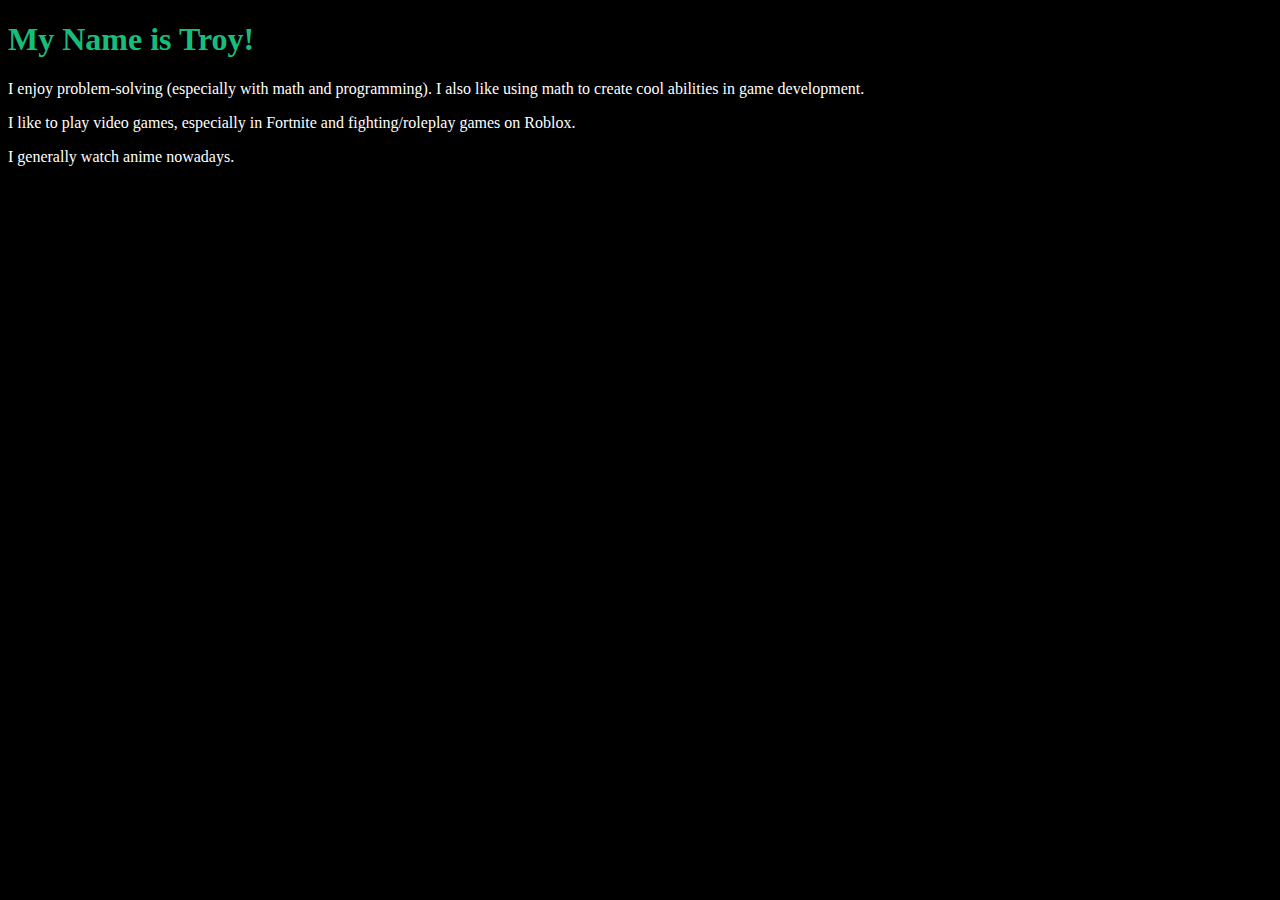
<file: index.html>
<!DOCTYPE html>
<html>

<head>
    <style>
        body {
            background-color: black;
        }

        h1 {
            color:rgb(23, 190, 123)
        }

        p {
            color:white
        }

    </style>
    <title>My Personal Introduction</title>
</head>

<body>
    <h1>My Name is Troy!</h1>
    <p>I enjoy problem-solving (especially with math and programming). I also like using math to create cool abilities in game development.</p>
    <p>I like to play video games, especially in Fortnite and fighting/roleplay games on Roblox.</p>
    <p>I generally watch anime nowadays.</p>
</body>

</html>
</file>
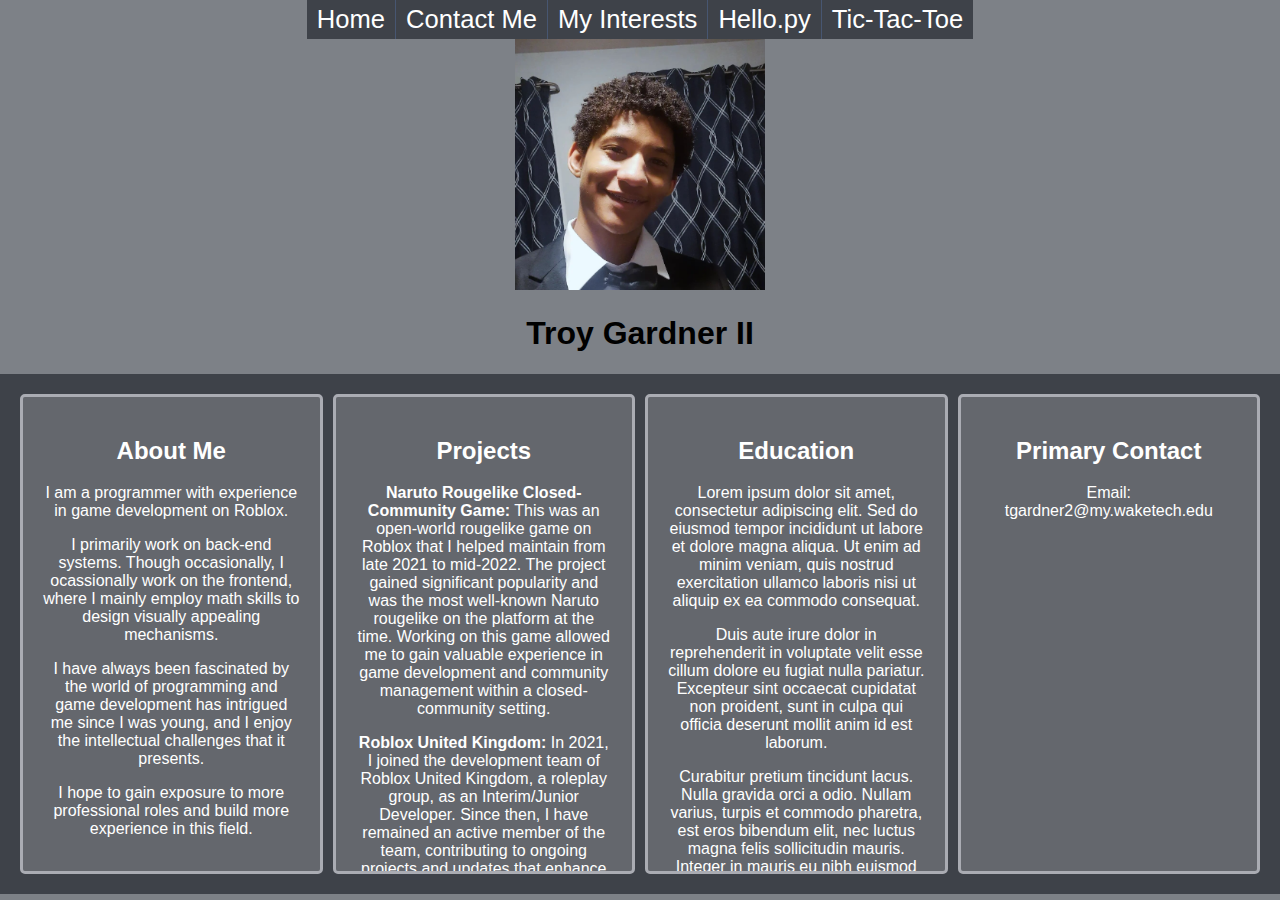
<file: website/index.html>
<!DOCTYPE html>
<html>
    <head>
        <link rel="stylesheet" href="./styles.css">
    </head>

    <body>
        <title>My Personal Webpage</title>
        
        <!-- NAVIGATION -->
        <nav>
            <ul class="navbar">
                <li><a href="./index.html">Home</a></li>
                <li><a href="./contact.html">Contact Me</a></li>
                <li><a href="./interests.html".>My Interests</a></li>
                <li><a href="./hello.html">Hello.py</a></li>
                <li><a href="./assets/tictactoe.html">Tic-Tac-Toe</a></li>
            </ul>
        </nav>

        <!-- HEADER -->
        <header>
            <img class="image" src="./headshot.png" width="250" height="251">
            <h1 class="name">Troy Gardner II</h1>
        </header>

        <!-- CONTENT -->

        <section class="row container">
            <section class="column box">
                <h2>About Me</h2>
                <p>I am a programmer with experience in game development on Roblox.</p>
                <p>I primarily work on back-end systems. Though occasionally, I  ocassionally work on the frontend, where I mainly employ math skills to design visually appealing mechanisms.</p>
                <p>I have always been fascinated by the world of programming and game development has intrigued me since I was young, and I enjoy the intellectual challenges that it presents.</p>
                <p>I hope to gain exposure to more professional roles and build more experience in this field.</p>
             </section>
    
             <section class="column box">
                <h2>Projects</h2>
                <p><strong>Naruto Rougelike Closed-Community Game:</strong> This was an open-world rougelike game on Roblox that I helped maintain from late 2021 to mid-2022. The project gained significant popularity and was the most well-known Naruto rougelike on the platform at the time. Working on this game allowed me to gain valuable experience in game development and community management within a closed-community setting.</p>
                <p><strong>Roblox United Kingdom:</strong> In 2021, I joined the development team of Roblox United Kingdom, a roleplay group, as an Interim/Junior Developer. Since then, I have remained an active member of the team, contributing to ongoing projects and updates that enhance the gameplay and engagement within the group.</p>
                <p><strong>Roblox Netherlands:</strong> I am currently assisting a roleplay group based in the Netherlands by helping to rebuild their codebase. This project involves updating and optimizing existing systems, as well as integrating new features to improve the group’s roleplaying experience.</p>

             </section>

             <section class="column box">
                <h2>Education</h2>
                <p>Lorem ipsum dolor sit amet, consectetur adipiscing elit. Sed do eiusmod tempor incididunt ut labore et dolore magna aliqua. Ut enim ad minim veniam, quis nostrud exercitation ullamco laboris nisi ut aliquip ex ea commodo consequat.</p>
                <p>Duis aute irure dolor in reprehenderit in voluptate velit esse cillum dolore eu fugiat nulla pariatur. Excepteur sint occaecat cupidatat non proident, sunt in culpa qui officia deserunt mollit anim id est laborum.</p>
                <p>Curabitur pretium tincidunt lacus. Nulla gravida orci a odio. Nullam varius, turpis et commodo pharetra, est eros bibendum elit, nec luctus magna felis sollicitudin mauris. Integer in mauris eu nibh euismod gravida.</p>

             </section>

             <section class="column box">
                <footer>
                    <h2>Primary Contact</h2>
                    <p>Email: tgardner2@my.waketech.edu</p>
                </footer>
            </section>    
        </section>


    </body>
</html>
</file>
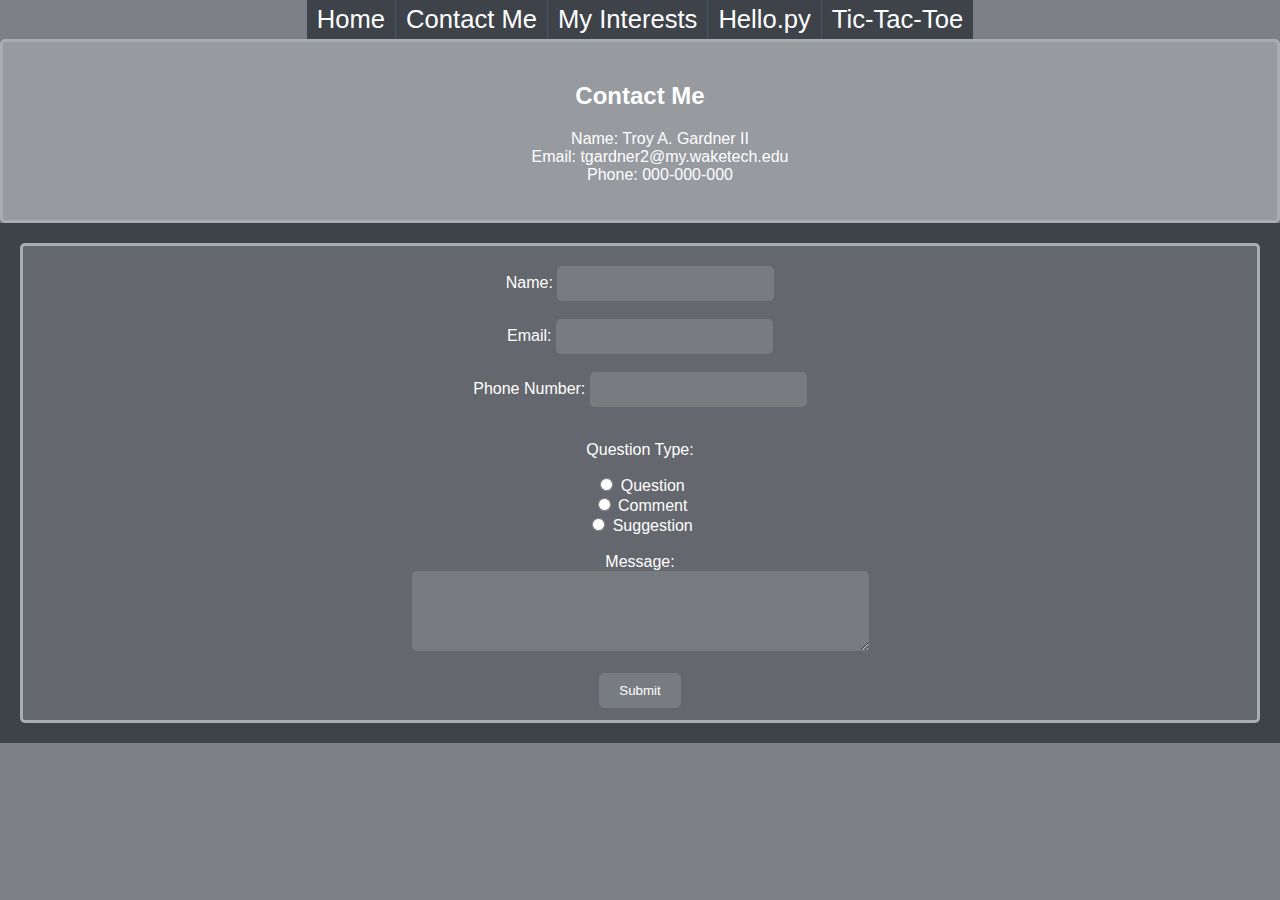
<file: website/contact.html>
<!DOCTYPE html>
<html lang="en">
<head>
    <meta charset="UTF-8">
    <meta name="viewport" content="width=device-width, initial-scale=1.0">
    <link rel="stylesheet" href="./styles.css">
    <title>Document</title>
</head>
<body>
    <nav>
        <ul class="navbar">
            <li><a href="./index.html">Home</a></li>
            <li><a href="./contact.html">Contact Me</a></li>
            <li><a href="./interests.html".>My Interests</a></li>
            <li><a href="./hello.html">Hello.py</a></li>
            <li><a href="./assets/tictactoe.html">Tic-Tac-Toe</a></li>
        </ul>
    </nav>

    <section class="column box">
        <h2>Contact Me</h2>
        <ul>
            <li>Name: Troy A. Gardner II</li>
            <li>Email: tgardner2@my.waketech.edu</li>
            <li>Phone: 000-000-000</li>
        </ul>
    </section>

    <section class="container">

        <form action="form" method="POST" class="column box">

            <label for="name">Name:</label>
            <input class="button" type="text" id="name" name="name" required>
            <br><br>

            <label for="email">Email:</label>
            <input class="button" type="email" id="email" name="email" required>
            <br><br>
        

            <label for="phone">Phone Number:</label>
            <input class="button" type="tel" id="phone" name="phone" pattern="\d{3}-\d{3}-\d{4}">
            <br><br>
        
            <p>Question Type:</p>
            <input class="button" type="radio" id="question" name="inquiry_type" value="Question">
            <label for="question">Question</label><br>
            <input class="button" type="radio" id="comment" name="inquiry_type" value="Comment">
            <label for="comment">Comment</label><br>
            <input class="button" type="radio" id="suggestion" name="inquiry_type" value="Suggestion">
            <label for="suggestion">Suggestion</label>
            <br><br>
        
            <label for="message">Message:</label><br>
            <textarea class="button" id="message" name="message" rows="4" cols="50" minlength="10" required></textarea>
            <br><br>
            <button class="button" type="submit">Submit</button>
        </form>
        
    </section>
</body>
</html>
</file>
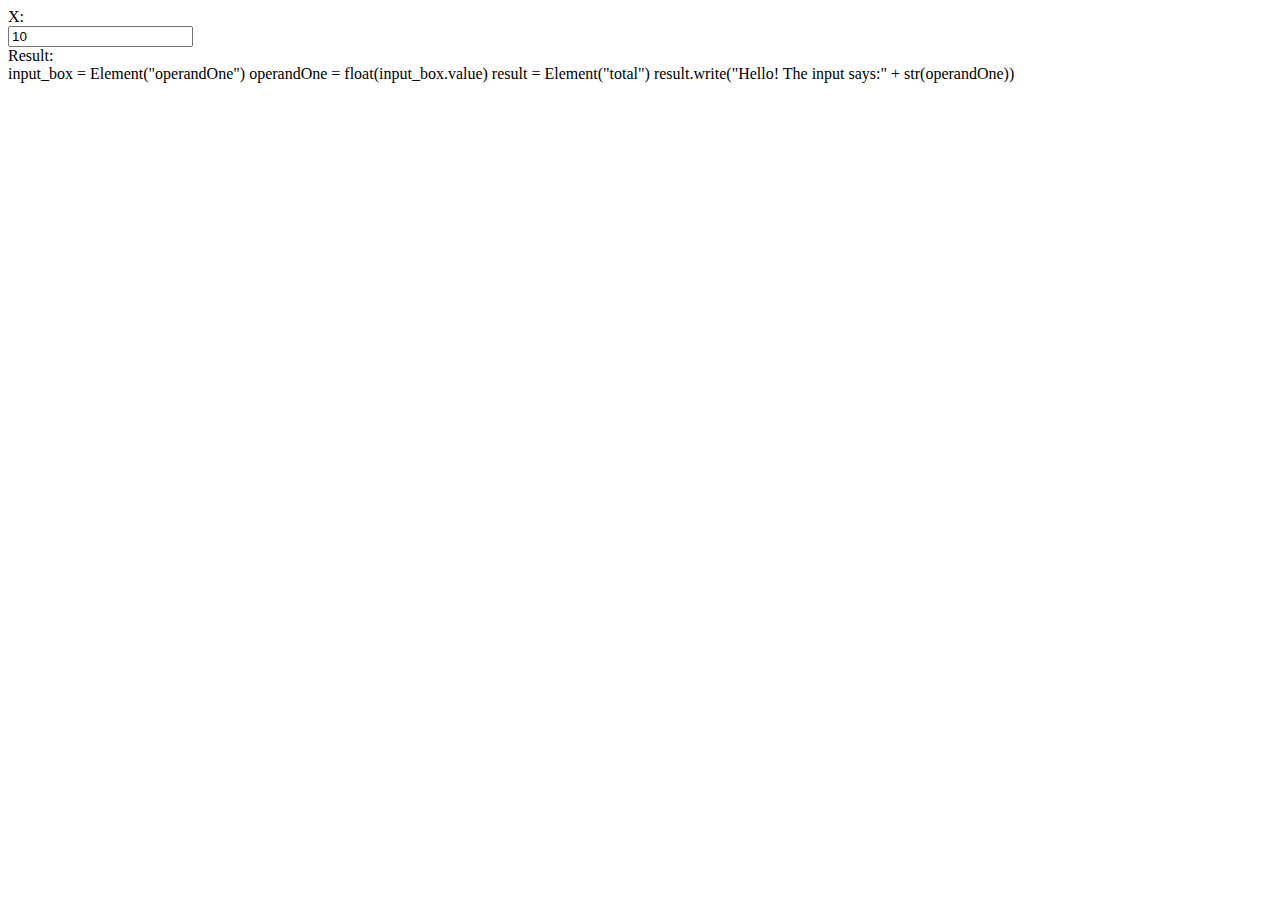
<file: website/hello.html>
<!DOCTYPE html>
<html lang="en">
<head>
    <link rel="stylesheet" href="https://pyscript.net/latest/pyscript.css" />
    <script defer src="https://pyscript.net/latest/pyscript.js"></script>
    <style>
        label{
            display:block;
        }
    </style>
</head>
<body>
    <form>
        <label for="operandOne">X:</label><input name="operandOne" id="operandOne" value="10">

        <label for="total">Result:</label><div name="total" id="total"></div>
    </form>
    <py-script>
        input_box = Element("operandOne")
        operandOne = float(input_box.value)
        result = Element("total")
        result.write("Hello! The input says:" + str(operandOne))
        
    </py-script>
</body>
</html>
</file>
<file: website/styles.css>
body {
    background-color: #7d8187;
    font-family:'Gill Sans', 'Gill Sans MT', Calibri, 'Trebuchet MS', sans-serif;
    text-align: center;
    justify-content: center;
    align-items: center;
    height: 100%; 
    margin: 0;
}

.name {
    font-family:'Segoe UI', Tahoma, Geneva, Verdana, sans-serif;
    display: block;
    font-weight: bold;
}

.navbar {
    list-style-type: none;
    margin: 0;
    padding: 0;
    display: flex;
    justify-content: center; 
    width: 100%; 
    box-sizing: border-box; 
}

.navbar li {
    border-right: 1px solid #475671;
}

.navbar li:last-child {
    border-right: none;
}

.navbar li a {
    display: block;
    color: white;
    text-align: center;
    padding: 5px 10px;
    text-decoration: none;
    background-color: #3e4249;
    font-size: 2vw; 
    transition: background-color 0.3s ease;
}

.navbar li a:hover {
    background-color: #475671;
}

nav {
    position: sticky;
    top: 0;
    z-index: 1000; 
}

.navbar li a:focus {
    background-color: #a1b1dd; 
}

.container {
    display: flex;
    justify-content: center; 
    align-items: stretch; 
    background-color: #3e4249;
    padding: 20px 20px;
    height: 480px;
    gap: 10px; 
}

.column {
    flex-grow: 1; 
    flex-basis: 30%;
    box-sizing: border-box; 
    border: 3px solid #aaacb3;
    background-color: #b3b8bc;
    border-radius: 5px;
}

.column ul {
    list-style-type: none;
}

.box {
    background-color: #ffffff33;
    color: rgb(255, 255, 255);
    padding: 20px;
    border-radius: 5px;
    overflow: auto; 
}

.button {
    background-color: #b3b8bc42;
    color:white;
    padding: 10px 20px;
    border: none;
    border-radius: 5px;
    cursor: pointer;
    transition: background-color 0.3s;
}

.button:hover {
    background-color: #555;
}

.image {
    position: relative;
    height: auto;
    transition: all 0.3s ease;
}

.image:hover {
    filter: brightness(50%);
}
</file>
